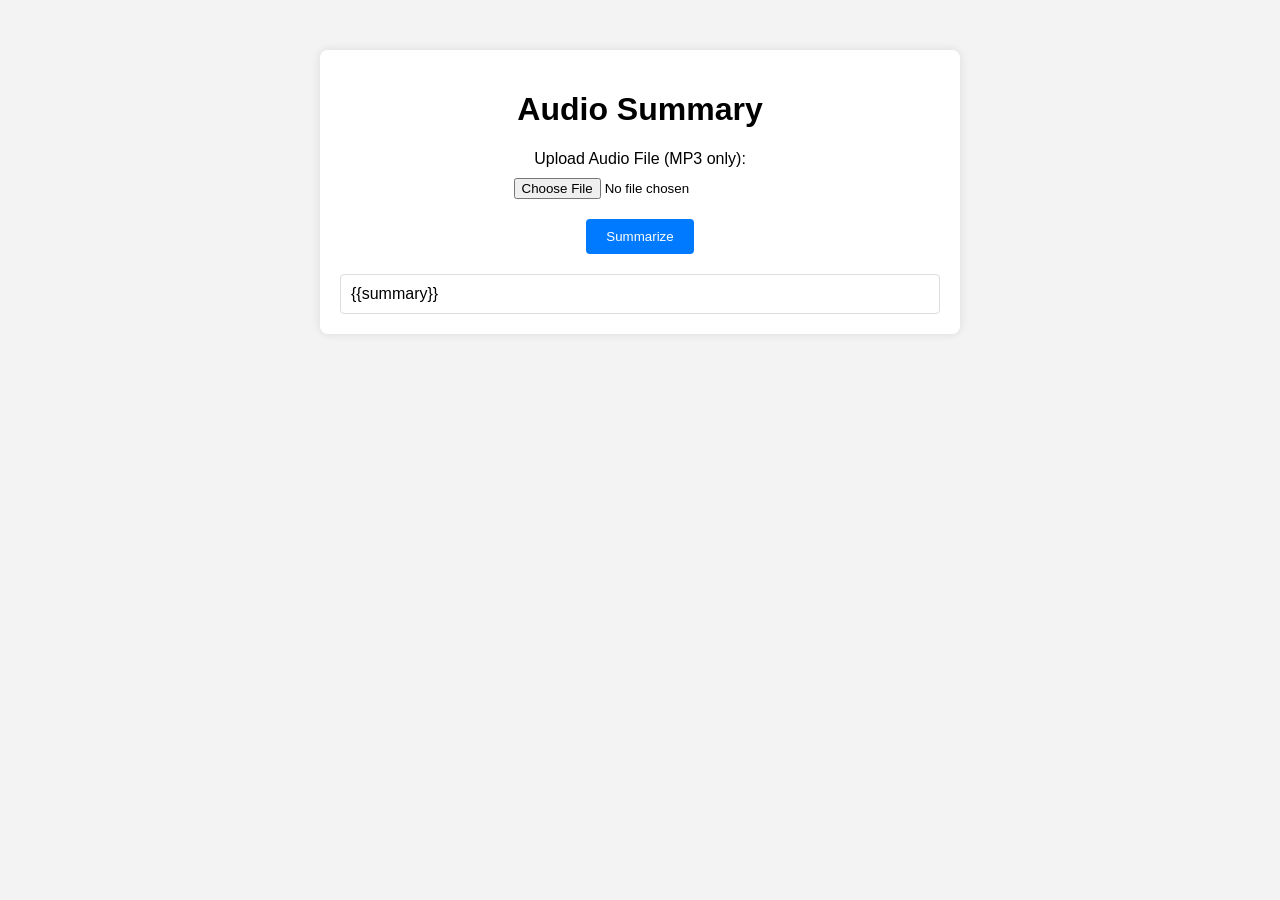
<file: templates/home.html>
<!DOCTYPE html>
<html lang="en">
<head>
    <meta charset="UTF-8">
    <meta name="viewport" content="width=device-width, initial-scale=1.0">
    <title>Audio Summary</title>
    <link rel="stylesheet" href="/static/home.css">
</head>
<body>
    <div class="container">
        <h1>Audio Summary</h1>
        <form action="/summarize" method="post" enctype="multipart/form-data">
            <label for="audioFile">Upload Audio File (MP3 only):</label>
            <input type="file" id="audioFile" name="audioFile" accept=".mp3" required>
            <button type="submit">Summarize</button>
        </form>
        <div id="summary">
            {{summary}}
            <!-- Summary will be displayed here -->
        </div>
    </div>
</body>
</html>
</file>
<file: static/home.css>
body {
    font-family: Arial, sans-serif;
    margin: 0;
    padding: 0;
    background-color: #f3f3f3;
}

.container {
    max-width: 600px;
    margin: 50px auto;
    padding: 20px;
    background-color: #fff;
    border-radius: 8px;
    box-shadow: 0 0 10px rgba(0, 0, 0, 0.1);
}

h1 {
    text-align: center;
}

form {
    margin-top: 20px;
    text-align: center;
}

label {
    display: block;
    margin-bottom: 10px;
}

input[type="file"] {
    display: block;
    margin: 0 auto 20px auto;
}

button {
    padding: 10px 20px;
    background-color: #007bff;
    color: #fff;
    border: none;
    border-radius: 4px;
    cursor: pointer;
}

button:hover {
    background-color: #0056b3;
}

#summary {
    margin-top: 20px;
    padding: 10px;
    border: 1px solid #ddd;
    border-radius: 4px;
}
</file>
